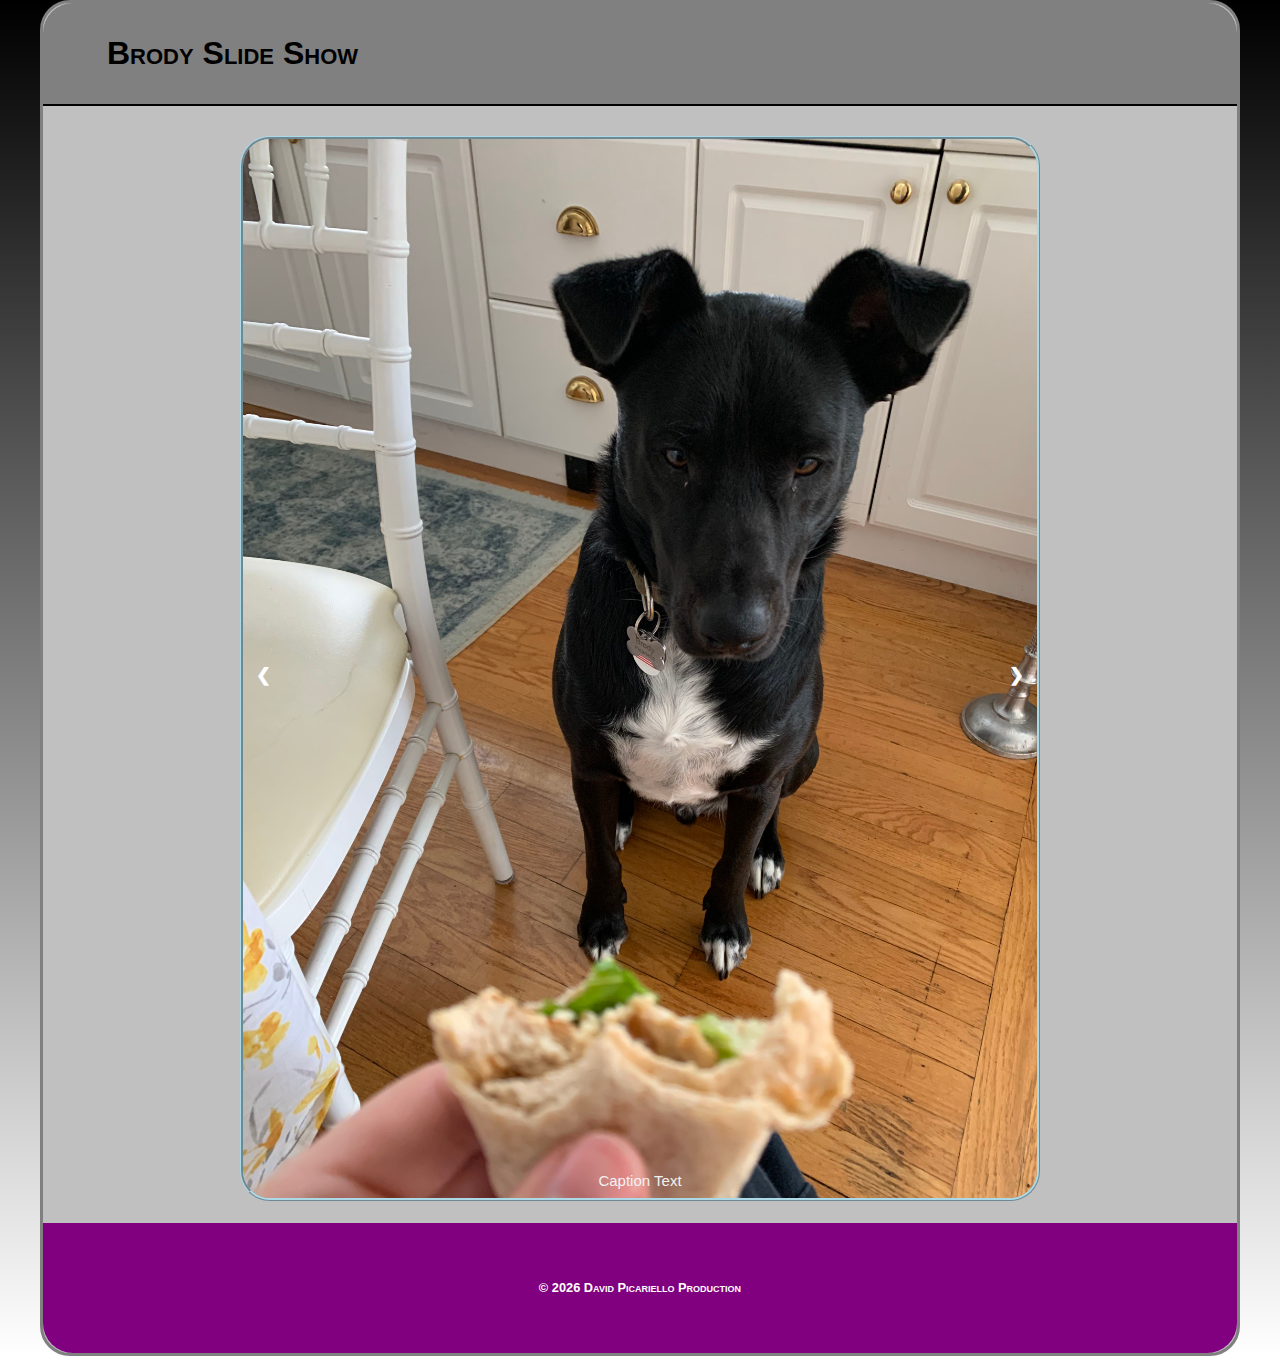
<file: slideshow.html>
<!DOCTYPE html>
<html lang="en">
<head>
    <meta charset="UTF-8">
    <meta http-equiv="X-UA-Compatible" content="IE=edge">
    <meta name="viewport" content="width=device-width, initial-scale=1.0">

    <link rel="stylesheet" href="styles/main.css">
    <title>Brody Slide Show</title>
</head>
<body>
    <header class="clearfix">
        <img scr="images/logo.png">
        <h1>Brody Slide Show</h1>
    </header>
    <section>
<!-- Slideshow container -->
<div class="slideshow-container">

    <!-- Full-width images with number and caption text -->
    <div class="mySlides fade">
      <img src="images/Brody1.jpg" >
      <div class="text">Caption Text</div>
    </div>
  
    <div class="mySlides fade">
      <img src="images/Brody2.jpg" >
      <div class="text">Caption Two</div>
    </div>
  
    <div class="mySlides fade">
      <img src="images/Brody3.jpg" >
      <div class="text">Caption Three</div>
    </div>
  
    <!-- Next and previous buttons -->
    <a class="prev" onclick="plusSlides(-1)">&#10094;</a>
    <a class="next" onclick="plusSlides(1)">&#10095;</a>
  </div>
  <br>
  
  
    </section>
    <script>
        window.onload = function() {
            var d = new Date();
            document.getElementById("copyright").innerHTML = d.getFullYear();
        }
    </script>

	<footer>
		<p>&copy; <span id="copyright"></span> David Picariello Production</p>
	</footer>
    <script>
    let slideIndex = 0;
    showSlides();

    function showSlides() {
        let i;
        let slides = document.getElementsByClassName("mySlides");
        for (i = 0; i < slides.length; i++) {
            slides[i].style.display = "none";
        }
        slideIndex++;
        if (slideIndex > slides.length) {slideIndex = 1}
        slides[slideIndex-1].style.display = "block";
        setTimeout(showSlides, 2000); // Change image every 2 seconds
}
</script>
</body>
</html>
</file>
<file: styles/main.css>
* {
    box-sizing:border-box;
    margin: 0;
    padding: 0;
    
}
.clearfix::after {
    content: "";
    clear: both;
    display: table;
  }
html {
    background-image: linear-gradient(black, white);
}
body {
    max-width: 1200px;
    width: 100%;
    font-size: 100%;
    font-family: Verdana, Geneva, Tahoma, sans-serif;
    margin: auto;
    border: 3px solid gray;
    background: silver;
    border-radius: 30px;
}
header img {
    float: left;
    padding: 1em 2em;


}
header {
    border-bottom: 2px solid black;
    background-color: grey;
    margin-bottom: 30px;
    border-radius: 30px 30px 0 0;
}

header h1 {
    padding: 1em 0;
    color: black;
    font-variant: small-caps;
    float: left;

}
/* Slideshow container */
.slideshow-container {
  max-width: 800px;
  position: relative;
  margin: auto;
}

/* Hide the images by default */
.mySlides {
  display: none;
  
}
.mySlides img {
    border: 3px ridge lightblue;
    border-radius: 30px;
   width: 100%;
}
/* Next & previous buttons */
.prev, .next {
  cursor: pointer;
  position: absolute;
  top: 50%;
  width: auto;
  margin-top: -22px;
  padding: 16px;
  color: white;
  font-weight: bold;
  font-size: 18px;
  transition: 0.6s ease;
  border-radius: 0 3px 3px 0;
  user-select: none;
}

/* Position the "next button" to the right */
.next {
  right: 0;
  border-radius: 3px 0 0 3px;
}

/* On hover, add a black background color with a little bit see-through */
.prev:hover, .next:hover {
  background-color: rgba(0,0,0,0.8);
}

/* Caption text */
.text {
  color: #f2f2f2;
  font-size: 15px;
  padding: 8px 12px;
  position: absolute;
  bottom: 8px;
  width: 100%;
  text-align: center;
}

/* Number text (1/3 etc) */
.numbertext {
  color: #f2f2f2;
  font-size: 12px;
  padding: 8px 12px;
  position: absolute;
  top: 0;
}

/* The dots/bullets/indicators */
.dot {
  cursor: pointer;
  height: 15px;
  width: 15px;
  margin: 0 2px;
  background-color: #bbb;
  border-radius: 50%;
  display: inline-block;
  transition: background-color 0.6s ease;
}

.active, .dot:hover {
  background-color: #717171;
}

/* Fading animation */
.fadeout {
  animation-name: fade;
  animation-duration: 1.5s;
}

@keyframes fade {
  from {opacity: .4}
  to {opacity: 1}
}


footer {
    border-top: 3px soild silver;
    background-color: purple;
    padding: 2em 0;
    border-radius: 0 0 30px 30px;
   

}
footer p {
    font-size: 80%;
    color: white;
    font-weight: bold;
    text-align: center;
    font-variant: small-caps;
    padding: 2em 0;
}


@media only screen and (max-width: 900px) {
  html{
      background-image: none;
  }
  body {
      box-shadow: none;
      font-size: 90%;
      border: none;
  }
  #leftaside{
      display: none;
  }
  section{
      width: 70%;
      padding-left: 1em;
  }

  
  }
@media only screen and (max-width: 767px) {
  #nav_menu {
      display: none;
  }
  #mobilemenu{
      display: block;
  }
  .slicknav_menu{
      background-color: steelblue !important;
  }
  header h2 {
      font-size: 200%;
  }
  h1{
      font-size: 200%;
  }
  section, aside{
      float: none;
      width: 100%;
      margin: 0 auto;
      padding: .5em;
  }
  #logoimage {
      float: none;
      padding: .5em;
      display: block;
      margin: 0 auto;
  }
 header h2, header h3{
      text-align: center;
 }}
</file>
